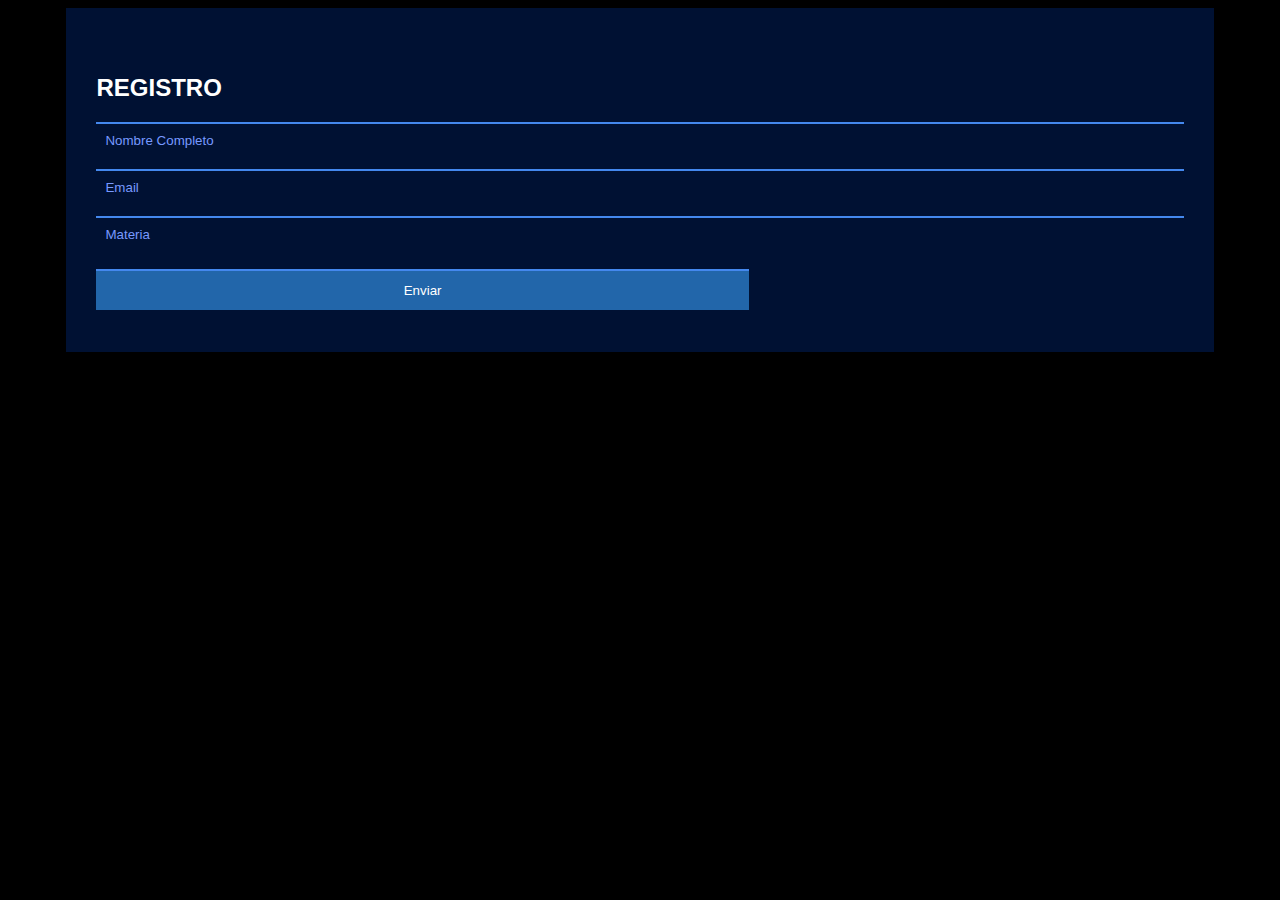
<file: index.html>
<!DOCTYPE html>
<html>
<head>
    <meta charset="UTF-8">
    <meta http-equiv="X-UA-Compatible" content="IE=edge">
    <meta name="viewport" content="width=device-width, initial-scale=1.0">
    <title>Prueba</title>
    <link rel="stylesheet" type="text/css" href="style.css">
</head>
<body>
    <form autocomplete="off">
        <h2>REGISTRO</h2>
        <input type="text" placeholder="Nombre Completo" id="nombre">
        <input type="email" placeholder="Email" id="email">
        <input type="text" placeholder="Materia" id="materia">
        <input type="submit" value="Enviar" id="btn-enviar">
        <div class="resultado"></div>
    </form>
<script src="script.js"></script>
</body>
</html>
</file>
<file: style.css>
body {
    color: #333;
    font-family: sans-serif;
    background: #000;
}

input {
    display: block;
    padding: 9px;
    margin: 12px auto;
    box-sizing: border-box;
    border: none;
    border-top: 2px solid #48e;
    background: transparent;
    outline: none !important;
    transition: background 0.3s;
    width: 100%;
    color: #ffff;
}

input::placeholder{
    color: #79f;
    transition: color 0.3s;
}

input:hover{
    background: #26a;
}

input:hover::placeholder{
    color: #ffff;
}


input[type="submit"]{
    width: 60%;
    padding: 12px;
    background: #26a;
    color: #ffff;
    margin: 18px 0;
    margin-bottom: 12px;
}

input[type="submit"]:hover{
    background: #048;
}

form{
    width: 86%;
    margin: auto;
    background: #013;
    padding: 30px;
}

h2{
    color: white;
    margin-top: 36px;
}

.green {
    color: #9c9;
}

.red {
    color: #c99;
}
</file>
